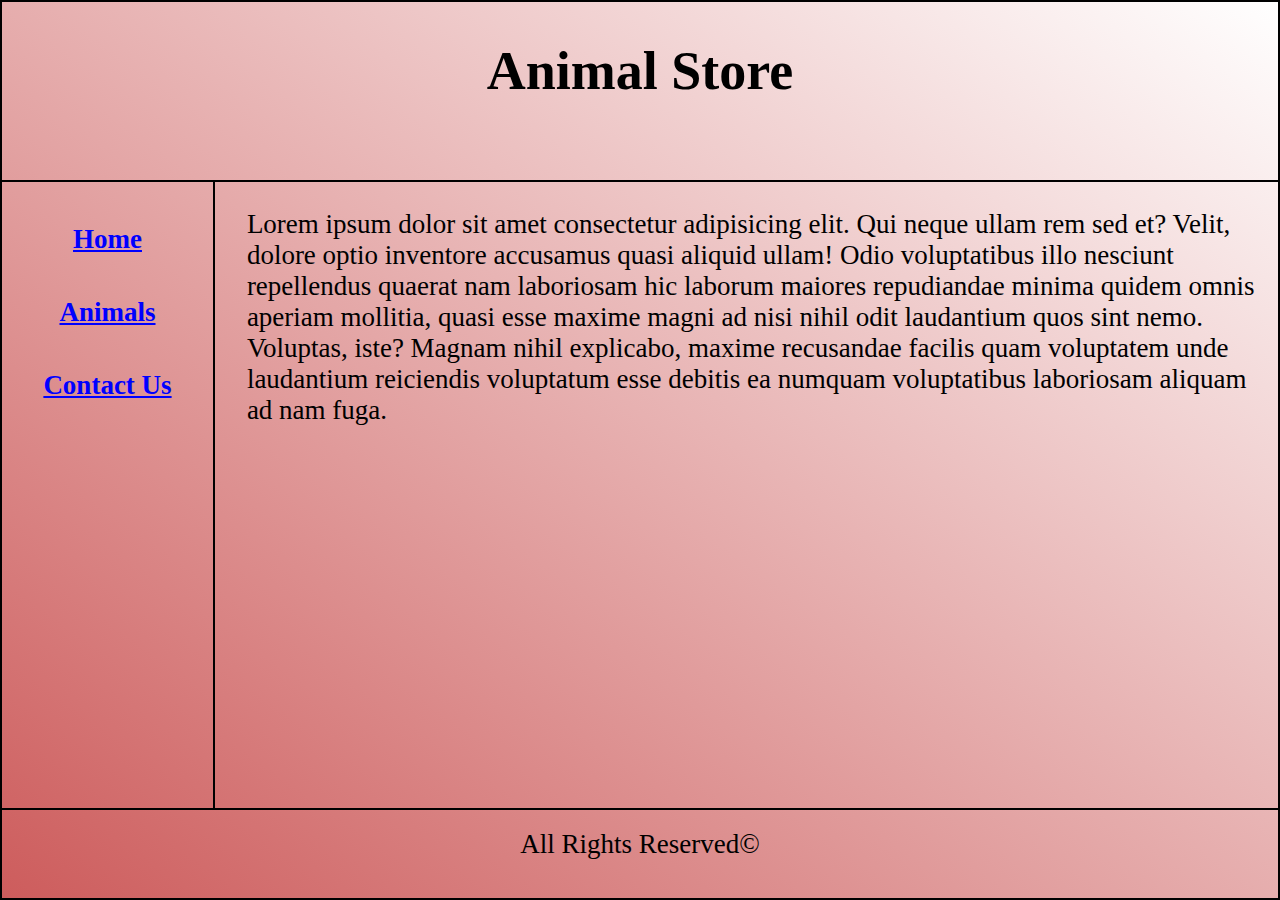
<file: index.html>
<!DOCTYPE html>
<html lang="en">
<head>
    <meta charset="UTF-8">
    <meta name="viewport" content="width=device-width, initial-scale=1.0">
    <title>Home</title>
    <link rel="stylesheet" href="style.css">
</head>
<body class="maayan">

    <header>
        <h1>Animal Store</h1>
    </header>
    
    <nav>
        <div>
        <a href="index.html">Home</a>
        </div>
        <div>
        <a href="animals.html">Animals</a>
        </div>
        <div>
        <a href="contact_us.html">Contact Us</a>
        </div>
    </nav>

    <main>
        <p>Lorem ipsum dolor sit amet consectetur adipisicing elit. Qui neque ullam rem sed et? Velit, dolore optio inventore accusamus quasi aliquid ullam! Odio voluptatibus illo nesciunt repellendus quaerat nam laboriosam hic laborum maiores repudiandae minima quidem omnis aperiam mollitia, quasi esse maxime magni ad nisi nihil odit laudantium quos sint nemo. Voluptas, iste? Magnam nihil explicabo, maxime recusandae facilis quam voluptatem unde laudantium reiciendis voluptatum esse debitis ea numquam voluptatibus laboriosam aliquam ad nam fuga.</p>
    
        <div>
        <iframe width="560" height="280" src="https://www.youtube.com/embed/Y_yy8ACm5VA?si=rIP5PVGZMX52_jz_" title="YouTube video player" frameborder="0" allow="accelerometer; autoplay; clipboard-write; encrypted-media; gyroscope; picture-in-picture; web-share" allowfullscreen></iframe>
        </div>
    </main>

    <footer>
        <div>All Rights Reserved©</div>
    </footer>

</body>
</html>
</file>
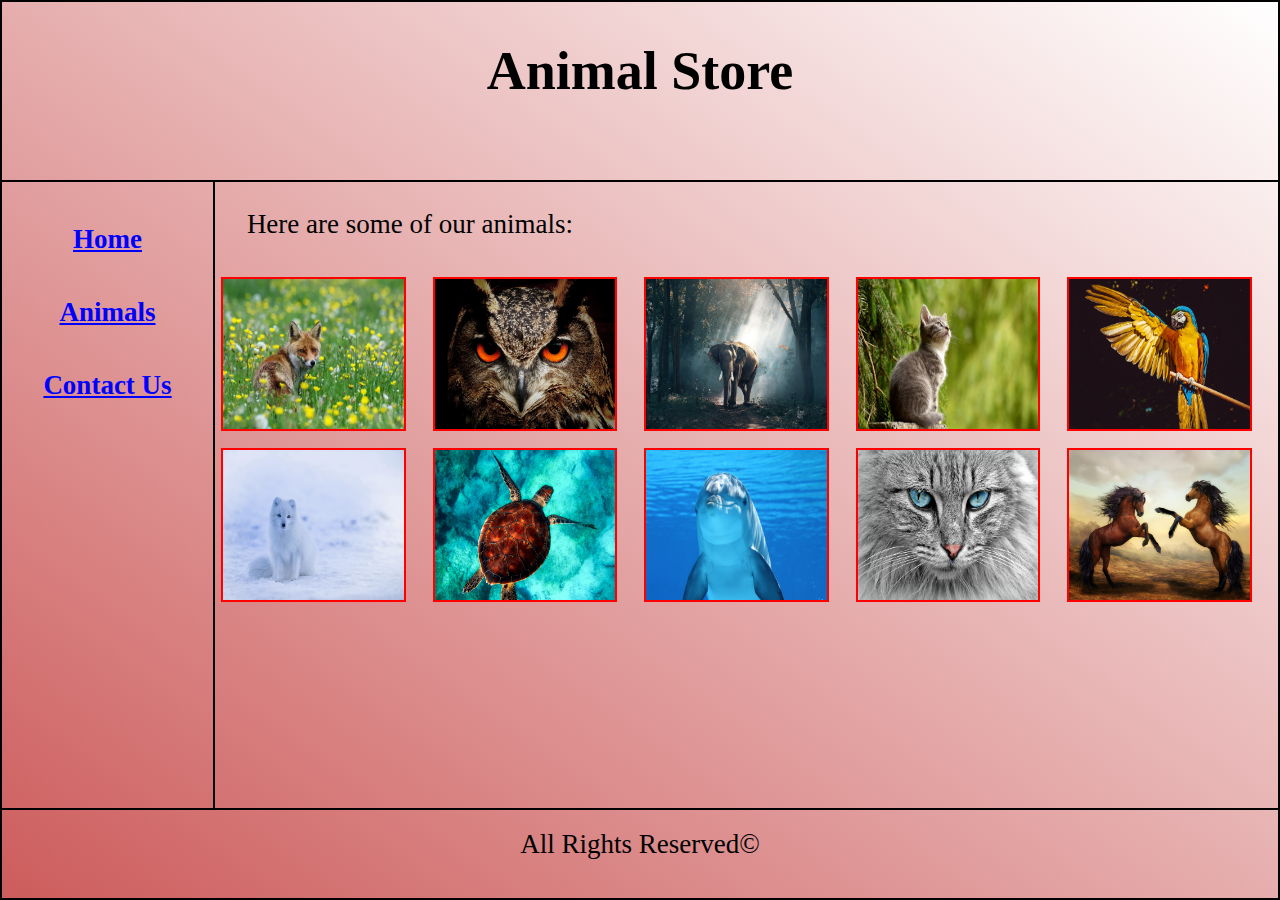
<file: animals.html>
<!DOCTYPE html>
<html lang="en">
<head>
    <meta charset="UTF-8">
    <meta name="viewport" content="width=device-width, initial-scale=1.0">
    <title>Animals</title>
    <link rel="stylesheet" href="style.css">
</head>
<body class="maayan">
    
    <header>
        <h1>Animal Store</h1>
    </header>
    
    <nav>
            <div>
            <a href="index.html">Home</a>
            </div>
            <div>
            <a href="animals.html">Animals</a>
            </div>
            <div>
            <a href="contact_us.html">Contact Us</a>
            </div>
    </nav>

    <main>
        <p>Here are some of our animals:</p>
        <div>
            <img src="assets/images/image1.jpg">
            <img src="assets/images/image2.jpg">    
            <img src="assets/images/image3.jpg">
            <img src="assets/images/image4.jpg">
            <img src="assets/images/imgae5.jpg">
            <img src="assets/images/image6.jpg">
            <img src="assets/images/image7.jpg">
            <img src="assets/images/image8.jpg">
            <img src="assets/images/image9.jpg">
            <img src="assets/images/image10.jpg">
        </div>
    </main>

    <footer>
        <div>All Rights Reserved©</div>
    </footer>

</body>
</html>
</file>
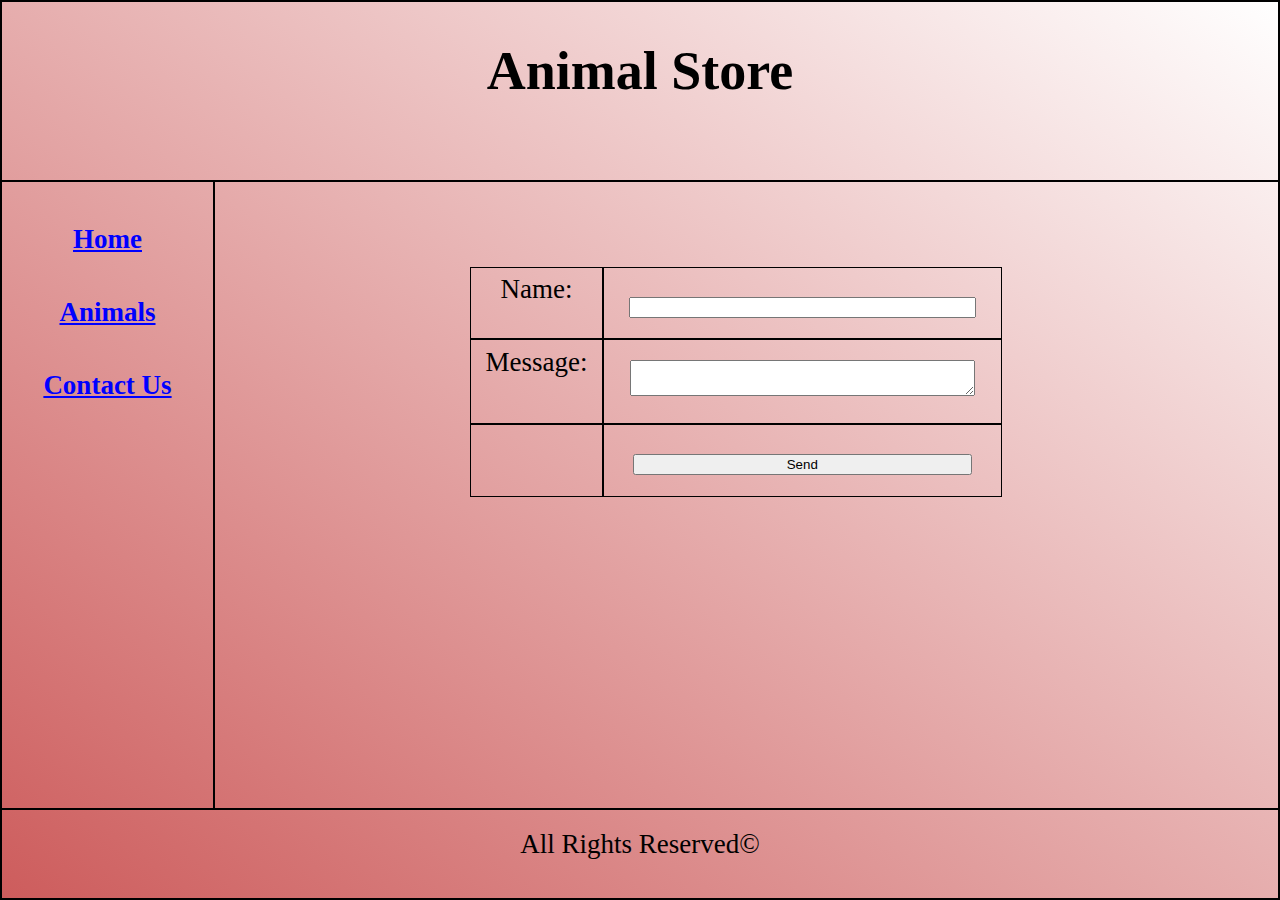
<file: contact_us.html>
<!DOCTYPE html>
<html lang="en">

<head>
    <meta charset="UTF-8">
    <meta name="viewport" content="width=device-width, initial-scale=1.0">
    <title>Contact Us</title>
    <link rel="stylesheet" href="style.css">
</head>

<body class="maayan">

    <header>
        <h1>Animal Store</h1>
    </header>

    <nav>
        <div>
            <a href="index.html">Home</a>
        </div>
        <div>
            <a href="animals.html">Animals</a>
        </div>
        <div>
            <a href="contact_us.html">Contact Us</a>
        </div>
    </nav>

    <main>
        <div class="oiu">
            <span>Name:</span>
            <div>
                <input type="text">
            </div>
            <span>Message:</span>
            <div>
                <textarea></textarea>
            </div>
            <span></span>
            <div>
                <input type="button" value="Send">
            </div>
        </div>
    </main>

    <footer>
        <div>All Rights Reserved©</div>
    </footer>

</body>

</html>
</file>
<file: style.css>
html, body{
    background-image: linear-gradient(to top right,indianred , white);
    height: 100%;
    background-attachment: fixed;
    text-align: center;
    margin: 0%;
    padding: 0%;
    /* overflow: hidden; */
    font-size: 3vh;
}

.maayan{
    border: 1px solid black;
    height: 100%;
    box-sizing: border-box;
}

.maayan > *{
    border: 1px solid;
}

.maayan{
    display: grid;
    grid-template-rows: repeat(10, 1fr);
    grid-template-columns: repeat(6, 1fr);
}

header{
    grid-row: span 2;
    grid-column: span 6;
}

header > h1{
    margin-top: 3%;
}

nav{
    grid-row: span 7;
    grid-column: span 1;

}

nav > div{
    margin-top: 20%;
    font-weight: bold;
}

.maayan a{
    color: blue;
}

main{
    grid-row: span 7;
    grid-column: span 5;
}

main > p{
    text-align: left;
    margin-left: 3%;
}

main > div > img{
    width: 17%;
    height: 150px;
    border: 2px solid red;
    margin-right: 20px;
    margin-top: 10px;
}

footer{
    grid-row: span 1;
    grid-column: span 6;
}

footer > div{
    margin-top: 1.5%;
}

.oiu{
    display: grid;
    grid-template-columns: repeat(4, 1fr);
    width: 50%;
    margin-left: 24%;
    margin-top: 8%;
}
.oiu > span{
    grid-column: span 1;
}

.oiu > div{
    grid-column: span 3;
}

.oiu > div,span{
    border: 1px solid black;
    padding: 5%;
}

input, textarea{
    width: 95%;
}
</file>
